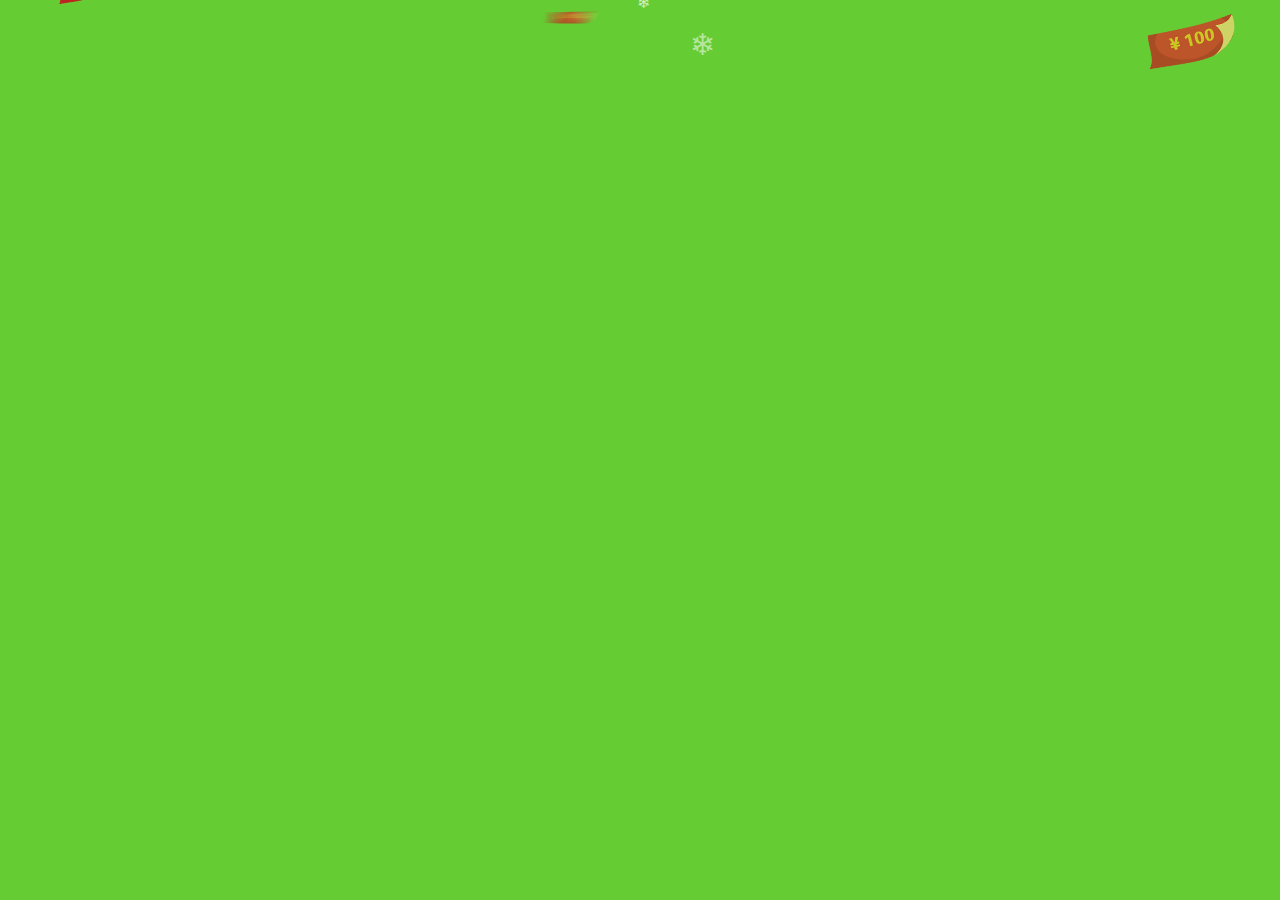
<file: snow/demo/index.html>
<!doctype html>
<html class="home-page" style="background: #66cc33;">
<head>
<meta charset="utf-8">
<title>下雪 estorm.cn</title>
<meta name="keywords" content="下雪,snow">
<meta name="description" content="下雪,snow">
<meta http-equiv="x-ua-compatible" content="ie=edge, chrome=1">
<meta name="viewport" content="width=device-width, initial-scale=1, minimum-scale=1, maximum-scale=1">
<link rel="shortcut icon" href="../../lib/favicon.ico">
<link rel="stylesheet" href="../../lib/vendor.min.css">
<link rel="stylesheet" href="../snow.min.css">
</head>

<body>
    <script src="../../lib/jquery.min.js"></script>
    <script src="../snow.min.js"></script>
    <script>
    $(document).ready(function(){
        $.fn.esSnow();
        var items = [];
        for(var i=0; i<20; i++){
            items[i] = '<div class="snow-item snow-item-'+ (i+1) +'"></div>';
        }
        $.fn.esSnow({
            type: 'icon',
            items: items
        });
    });
    </script>
</body>
</html>
</file>
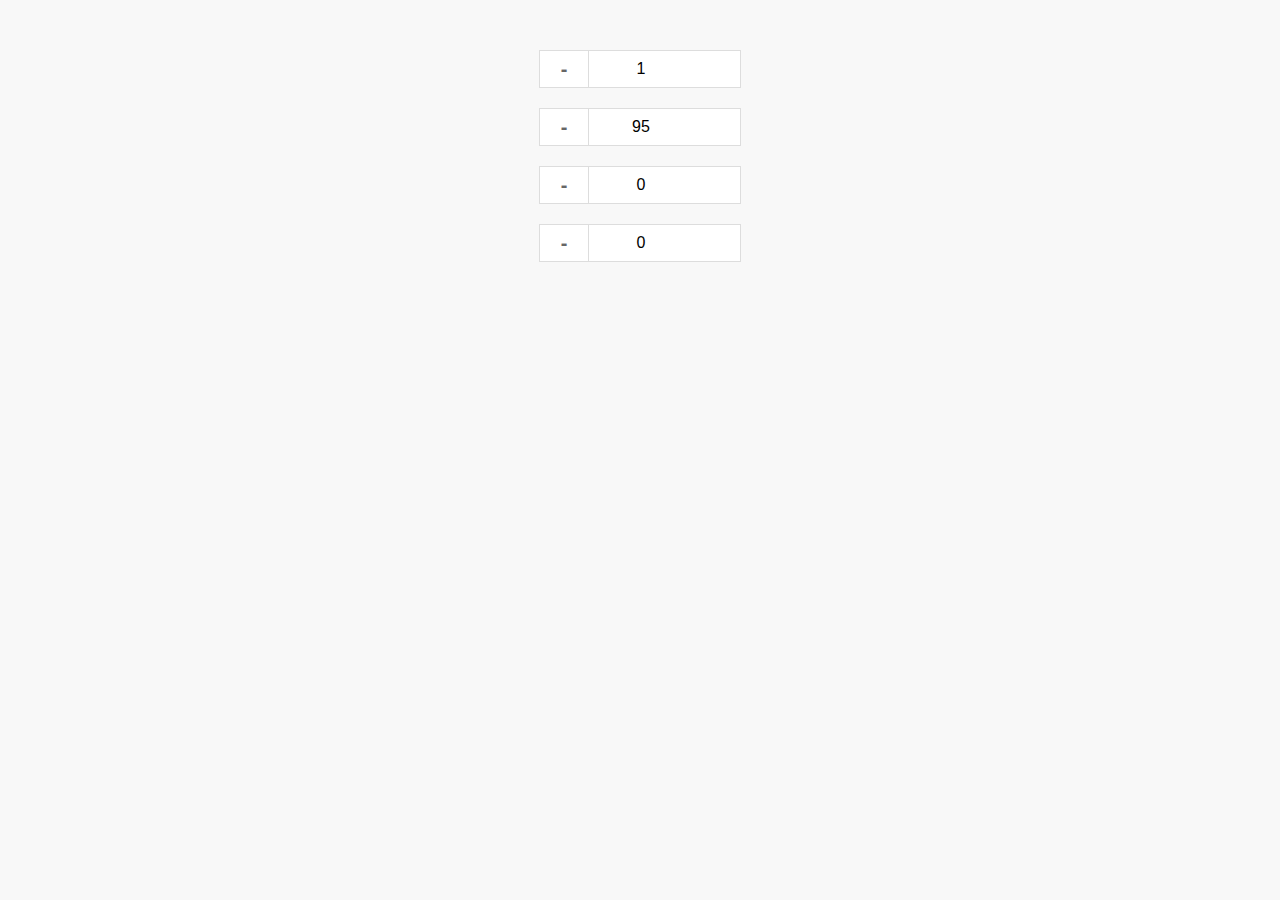
<file: input_integer/demo.html>
<!doctype html>
<html class="home-page">
<head>
<meta charset="utf-8">
<title>购买数量 estorm.cn</title>
<meta name="keywords" content="keywords">
<meta name="description" content="description">
<meta http-equiv="x-ua-compatible" content="ie=edge, chrome=1">
<meta name="viewport" content="width=device-width, initial-scale=1, minimum-scale=1, maximum-scale=1">
<link rel="shortcut icon" href="../lib/favicon.ico">
<link rel="stylesheet" href="../lib/vendor.min.css">
<link rel="stylesheet" href="input_integer.min.css">
</head>

<body>

    <div class="container-fluid row">
        <div class="wrapper">

            <input class="normal" type="text" data-min="1" data-max="10" data-val="1" value="1">
            <input class="normal" type="text" data-min="90" data-max="100" data-val="95" value="95">
            <input class="normal" type="text" data-min="-10" data-max="10" data-val="0" value="0">

            <input class="before" type="text" data-min="-10" data-max="10" data-val="0" value="0">

        </div>
    </div>

    <script src="../lib/jquery.min.js"></script>
    <script src="input_integer.min.js"></script>
    <script>
    $(document).ready(function(){
        $('.normal').esInputInteger({
            change: function(val){
                console.log(val);
            }
        });

        $('.before').esInputInteger({
            before: function(val){
                console.log(val);
                return false;
            },
            change: function(val){
                console.log(val);
            }
        });
    });
    </script>
</body>
</html>
</file>
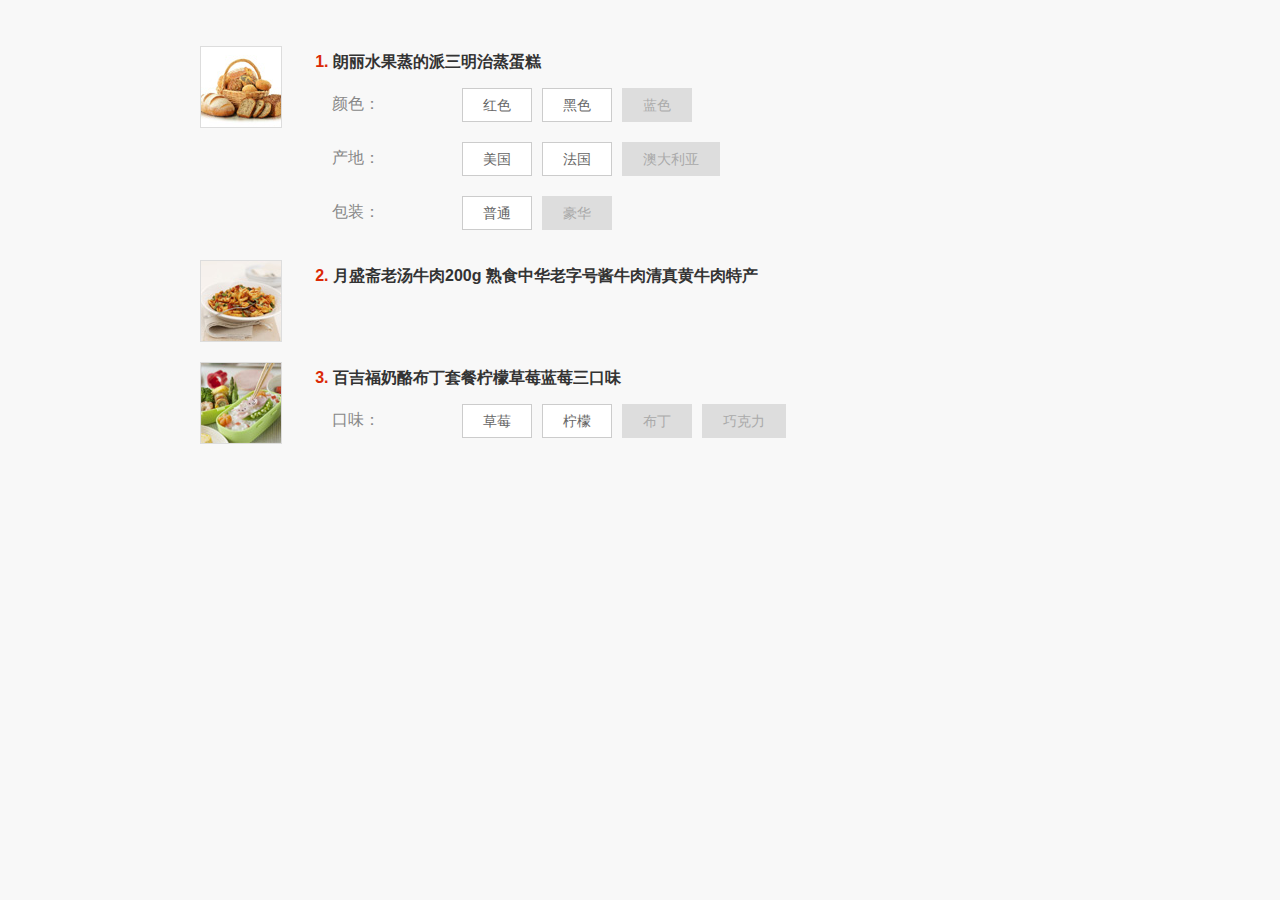
<file: product_attribute/demo/分组商品.html>
<!doctype html>
<html class="home-page">
<head>
<meta charset="utf-8">
<title>电商网站产品购买，属性选择 - estorm.cn</title>
<meta name="keywords" content="keywords">
<meta name="description" content="description">
<meta http-equiv="x-ua-compatible" content="ie=edge, chrome=1">
<meta name="viewport" content="width=device-width, initial-scale=1, minimum-scale=1, maximum-scale=1">
<link rel="shortcut icon" href="../../lib/favicon.ico">
<link rel="stylesheet" href="../../lib/vendor.min.css">
<link rel="stylesheet" href="../product_attribute.min.css">
</head>

<body>
    <div class="container-fluid row">
        <div class="wrapper">
            <div class="es-product-attribute"></div>
        </div>
    </div>

    <script>
    var $DATA = {
        groups: [{
            gid: "200230",
            name: "朗丽水果蒸的派三明治蒸蛋糕",
            price: "29.80",
            img: "../images/1.jpg",
            sorts: "1",
            url: "#1"
        }, {
            gid: "200231",
            name: "百吉福奶酪布丁套餐柠檬草莓蓝莓三口味",
            price: "65.00",
            img: "../images/2.jpg",
            sorts: "3",
            url: "#2"
        }, {
            gid: "200232",
            name: "月盛斋老汤牛肉200g 熟食中华老字号酱牛肉清真黄牛肉特产",
            price: "28.50",
            img: "../images//3.jpg",
            sorts: "2",
            url: "#3"
        }],
        parms: [{
            pid: "300100",
            name: "颜色",
            gid: "200230",
            list: [{
                id: "1",
                name: "红色"
            }, {
                id: "2",
                name: "黑色"
            }, {
                id: "3",
                name: "蓝色"
            }]
        }, {
            pid: "300101",
            name: "产地",
            gid: "200230",
            list: [{
                id: "1",
                name: "美国"
            }, {
                id: "2",
                name: "法国"
            }, {
                id: "3",
                name: "澳大利亚"
            }]
        }, {
            pid: "300102",
            name: "包装",
            gid: "200230",
            list: [{
                id: "1",
                name: "普通"
            }, {
                id: "2",
                name: "豪华"
            }]
        }, {
            pid: "300103",
            name: "口味",
            gid: "200231",
            list: [{
                id: "1",
                name: "草莓"
            }, {
                id: "2",
                name: "柠檬"
            }, {
                id: "3",
                name: "布丁"
            }, {
                id: "4",
                name: "巧克力"
            }]
        }],
        products: [{
            sku: "100010",
            stock: "3",
            price: "120.00",
            ori_price: "200.00",
            parms: [{
                gid: "200230",
                pid: "300100",
                id: "1",
            }, {
                gid: "200230",
                pid: "300101",
                id: "1",
            }, {
                gid: "200230",
                pid: "300102",
                id: "1",
            }, {
                gid: "200231",
                pid: "300103",
                id: "1",
            }]
        }, {
            sku: "100011",
            stock: "3",
            price: "160.00",
            ori_price: "200.00",
            parms: [{
                gid: "200230",
                pid: "300100",
                id: "1",
            }, {
                gid: "200230",
                pid: "300101",
                id: "1",
            }, {
                gid: "200230",
                pid: "300102",
                id: "1",
            }, {
                gid: "200231",
                pid: "300103",
                id: "2",
            }]
        }, {
            sku: "100012",
            stock: "0",
            price: "180.00",
            ori_price: "200.00",
            parms: [{
                gid: "200230",
                pid: "300100",
                id: "1",
            }, {
                gid: "200230",
                pid: "300101",
                id: "1",
            }, {
                gid: "200230",
                pid: "300102",
                id: "1",
            }, {
                gid: "200231",
                pid: "300103",
                id: "3",
            }]
        }, {
            sku: "100013",
            stock: "3",
            price: "120.00",
            ori_price: "200.00",
            parms: [{
                gid: "200230",
                pid: "300100",
                id: "2",
            }, {
                gid: "200230",
                pid: "300101",
                id: "2",
            }, {
                gid: "200230",
                pid: "300102",
                id: "1",
            }, {
                gid: "200231",
                pid: "300103",
                id: "1",
            }]
        }]
    };
    </script>
    <script src="../../lib/jquery.min.js"></script>
    <script src="../product_attribute.min.js"></script>
    <script>
    $(document).ready(function(){
        $('.es-product-attribute').esProductAttribute({
            data: $DATA,
            change: function(li, liData, data){
                console.log(li, liData, data);
            }
        });
    });
    </script>
</body>
</html>
</file>
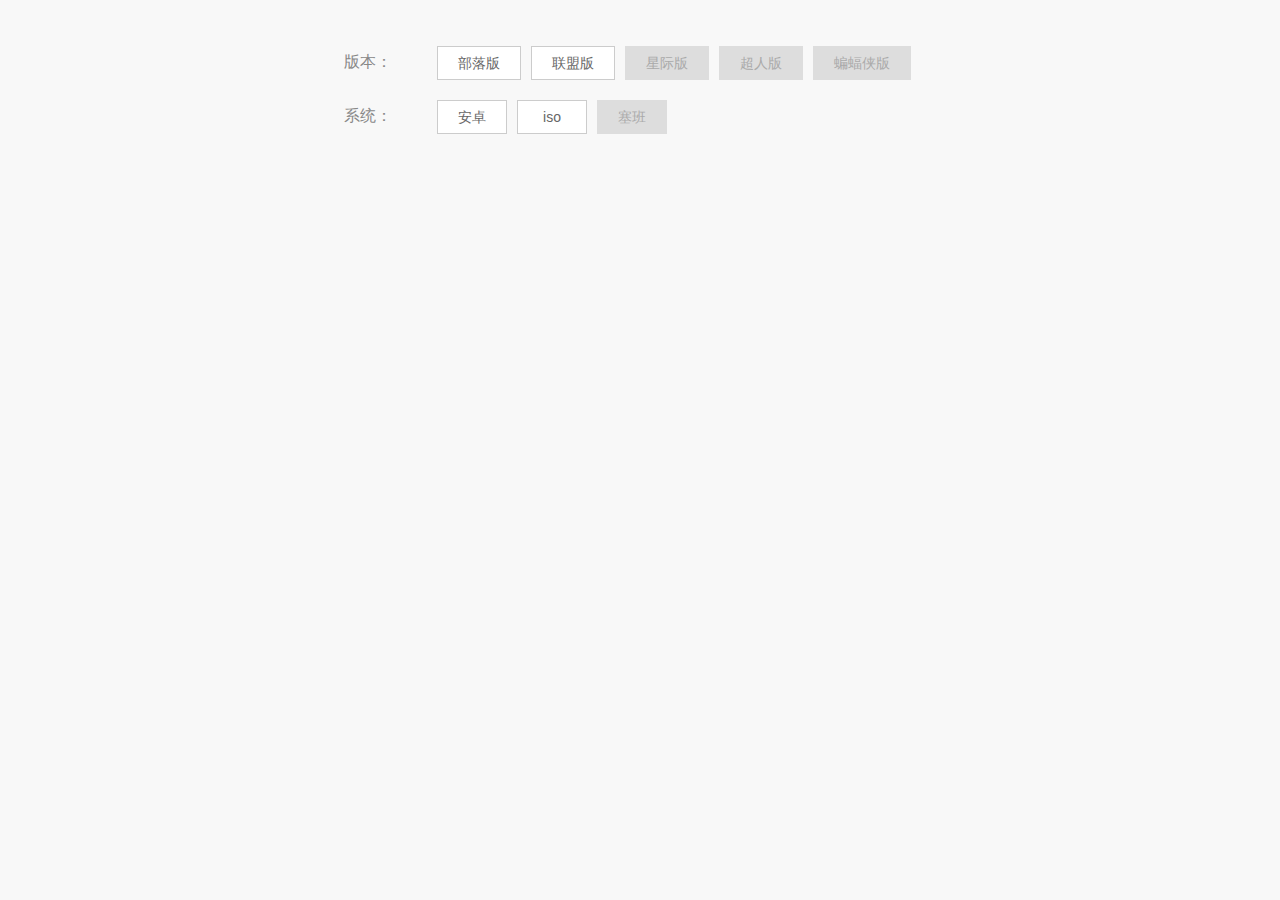
<file: product_attribute/demo/无分组商品.html>
<!doctype html>
<html class="home-page">
<head>
<meta charset="utf-8">
<title>电商网站产品购买，属性选择 - estorm.cn</title>
<meta name="keywords" content="keywords">
<meta name="description" content="description">
<meta http-equiv="x-ua-compatible" content="ie=edge, chrome=1">
<meta name="viewport" content="width=device-width, initial-scale=1, minimum-scale=1, maximum-scale=1">
<link rel="shortcut icon" href="../../lib/favicon.ico">
<link rel="stylesheet" href="../../lib/vendor.min.css">
<link rel="stylesheet" href="../product_attribute.min.css">
</head>

<body>
    <div class="container-fluid row">
        <div class="wrapper">
            <div class="es-product-attribute"></div>
        </div>
    </div>

    <script>
    var $DATA = {
        "parms": [
            {
                "pid": "17",
                "name": "版本",
                "list": [
                    {
                        "id": "122",
                        "name": "部落版"
                    },
                    {
                        "id": "123",
                        "name": "联盟版"
                    },
                    {
                        "id": "124",
                        "name": "星际版"
                    },
                    {
                        "id": "125",
                        "name": "超人版"
                    },
                    {
                        "id": "126",
                        "name": "蝙蝠侠版"
                    }
                ]
            },
            {
                "pid": "18",
                "name": "系统",
                "list": [
                    {
                        "id": "72",
                        "name": "安卓"
                    },
                    {
                        "id": "73",
                        "name": "iso"
                    },
                    {
                        "id": "74",
                        "name": "塞班"
                    }
                ]
            }
        ],
        "products": [
            {
                "sku": "10962",
                "stock": "0",
                "price": "500",
                "ori_price": "798",
                "parms": [
                    {
                        "pid": "17",
                        "id": "122"
                    },
                    {
                        "pid": "18",
                        "id": "72"
                    }
                ]
            },
            {
                "sku": "10963",
                "stock": "10",
                "price": "500",
                "ori_price": "798",
                "parms": [
                    {
                        "pid": "17",
                        "id": "123"
                    },
                    {
                        "pid": "18",
                        "id": "72"
                    }
                ]
            },
            {
                "sku": "11008",
                "stock": "10",
                "price": "498",
                "ori_price": "798",
                "parms": [
                    {
                        "pid": "17",
                        "id": "122"
                    },
                    {
                        "pid": "18",
                        "id": "73",
                    }
                ]
            },
            {
                "sku": "11009",
                "stock": "0",
                "price": "498",
                "ori_price": "798",
                "parms": [
                    {
                        "pid": "17",
                        "id": "123"
                    },
                    {
                        "pid": "18",
                        "id": "73"
                    }
                ]
            }
        ]
    };
    </script>
    <script src="../../lib/jquery.min.js"></script>
    <script src="../product_attribute.min.js"></script>
    <script>
    $(document).ready(function(){
        $('.es-product-attribute').esProductAttribute({
            data: $DATA,
            change: function(li, liData, data){
                console.log(li, liData, data);
            }
        });
    });
    </script>
</body>
</html>
</file>
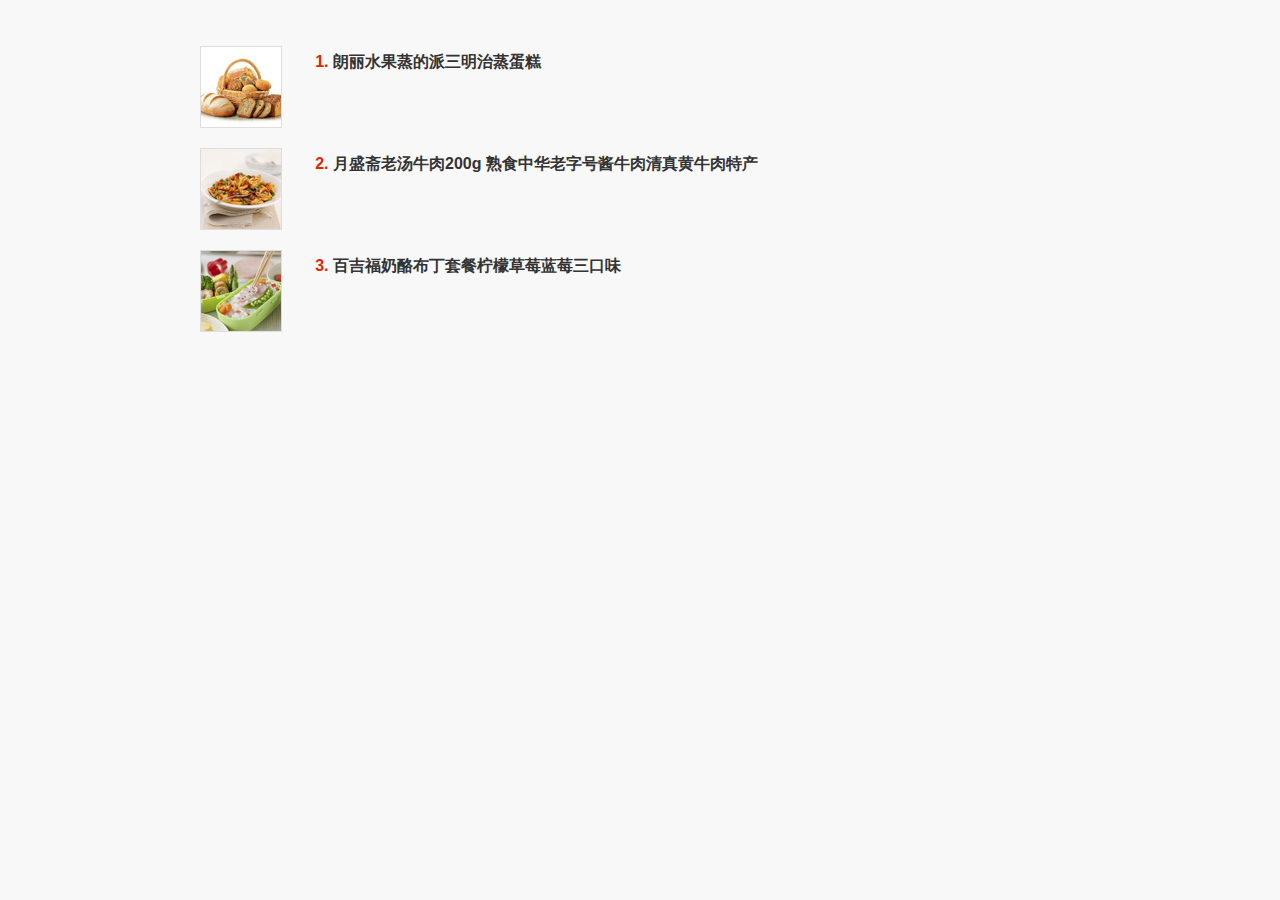
<file: product_attribute/demo/无属性商品.html>
<!doctype html>
<html class="home-page">
<head>
<meta charset="utf-8">
<title>电商网站产品购买，属性选择 - estorm.cn</title>
<meta name="keywords" content="keywords">
<meta name="description" content="description">
<meta http-equiv="x-ua-compatible" content="ie=edge, chrome=1">
<meta name="viewport" content="width=device-width, initial-scale=1, minimum-scale=1, maximum-scale=1">
<link rel="shortcut icon" href="../../lib/favicon.ico">
<link rel="stylesheet" href="../../lib/vendor.min.css">
<link rel="stylesheet" href="../product_attribute.min.css">
</head>

<body>
    <div class="container-fluid row">
        <div class="wrapper">
            <div class="es-product-attribute"></div>
        </div>
    </div>

    <script>
    var $DATA = {
        groups: [{
            gid: "200230",
            name: "朗丽水果蒸的派三明治蒸蛋糕",
            price: "29.80",
            img: "../images/1.jpg",
            sorts: "1",
            url: "#1"
        }, {
            gid: "200231",
            name: "百吉福奶酪布丁套餐柠檬草莓蓝莓三口味",
            price: "65.00",
            img: "../images/2.jpg",
            sorts: "3",
            url: "#2"
        }, {
            gid: "200232",
            name: "月盛斋老汤牛肉200g 熟食中华老字号酱牛肉清真黄牛肉特产",
            price: "28.50",
            img: "../images/3.jpg",
            sorts: "2",
            url: "#3"
        }],
        parms: [],
        products: [{
            sku: "100010",
            stock: "3",
            price: "120.00",
            ori_price: "200.00",
            parms: []
        }]
    };
    </script>
    <script src="../../lib/jquery.min.js"></script>
    <script src="../product_attribute.min.js"></script>
    <script>
    $(document).ready(function(){
        $('.es-product-attribute').esProductAttribute({
            data: $DATA,
            change: function(li, liData, data){
                console.log(li, liData, data);
            }
        });
    });
    </script>
</body>
</html>
</file>
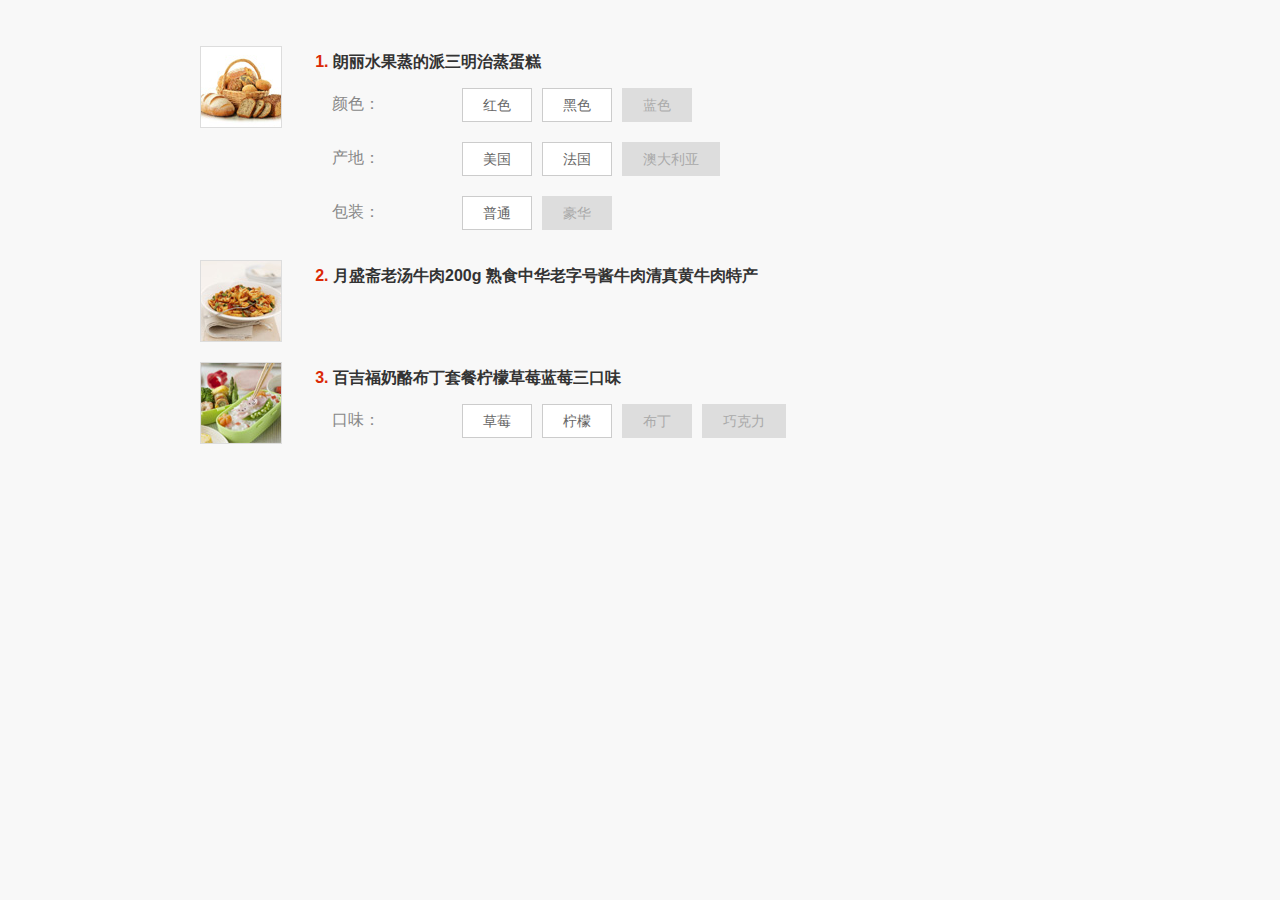
<file: product_attribute/demo/直接用法.html>
<!doctype html>
<html class="home-page">
<head>
<meta charset="utf-8">
<title>电商网站产品购买，属性选择 - estorm.cn</title>
<meta name="keywords" content="keywords">
<meta name="description" content="description">
<meta http-equiv="x-ua-compatible" content="ie=edge, chrome=1">
<meta name="viewport" content="width=device-width, initial-scale=1, minimum-scale=1, maximum-scale=1">
<link rel="shortcut icon" href="../../lib/favicon.ico">
<link rel="stylesheet" href="../../lib/vendor.min.css">
<link rel="stylesheet" href="../product_attribute.min.css">
</head>

<body>
    <div class="container-fluid row">
        <div class="wrapper">
            <div class="es-product-attribute"></div>
        </div>
    </div>

    <script>
    var $DATA = {
        groups: [{
            gid: "200230",
            name: "朗丽水果蒸的派三明治蒸蛋糕",
            price: "29.80",
            img: "../images/1.jpg",
            sorts: "1",
            url: "#1"
        }, {
            gid: "200231",
            name: "百吉福奶酪布丁套餐柠檬草莓蓝莓三口味",
            price: "65.00",
            img: "../images/2.jpg",
            sorts: "3",
            url: "#2"
        }, {
            gid: "200232",
            name: "月盛斋老汤牛肉200g 熟食中华老字号酱牛肉清真黄牛肉特产",
            price: "28.50",
            img: "../images//3.jpg",
            sorts: "2",
            url: "#3"
        }],
        parms: [{
            pid: "300100",
            name: "颜色",
            gid: "200230",
            list: [{
                id: "1",
                name: "红色"
            }, {
                id: "2",
                name: "黑色"
            }, {
                id: "3",
                name: "蓝色"
            }]
        }, {
            pid: "300101",
            name: "产地",
            gid: "200230",
            list: [{
                id: "1",
                name: "美国"
            }, {
                id: "2",
                name: "法国"
            }, {
                id: "3",
                name: "澳大利亚"
            }]
        }, {
            pid: "300102",
            name: "包装",
            gid: "200230",
            list: [{
                id: "1",
                name: "普通"
            }, {
                id: "2",
                name: "豪华"
            }]
        }, {
            pid: "300103",
            name: "口味",
            gid: "200231",
            list: [{
                id: "1",
                name: "草莓"
            }, {
                id: "2",
                name: "柠檬"
            }, {
                id: "3",
                name: "布丁"
            }, {
                id: "4",
                name: "巧克力"
            }]
        }],
        products: [{
            sku: "100010",
            stock: "3",
            price: "120.00",
            ori_price: "200.00",
            parms: [{
                gid: "200230",
                pid: "300100",
                id: "1",
            }, {
                gid: "200230",
                pid: "300101",
                id: "1",
            }, {
                gid: "200230",
                pid: "300102",
                id: "1",
            }, {
                gid: "200231",
                pid: "300103",
                id: "1",
            }]
        }, {
            sku: "100011",
            stock: "3",
            price: "160.00",
            ori_price: "200.00",
            parms: [{
                gid: "200230",
                pid: "300100",
                id: "1",
            }, {
                gid: "200230",
                pid: "300101",
                id: "1",
            }, {
                gid: "200230",
                pid: "300102",
                id: "1",
            }, {
                gid: "200231",
                pid: "300103",
                id: "2",
            }]
        }, {
            sku: "100012",
            stock: "0",
            price: "180.00",
            ori_price: "200.00",
            parms: [{
                gid: "200230",
                pid: "300100",
                id: "1",
            }, {
                gid: "200230",
                pid: "300101",
                id: "1",
            }, {
                gid: "200230",
                pid: "300102",
                id: "1",
            }, {
                gid: "200231",
                pid: "300103",
                id: "3",
            }]
        }, {
            sku: "100013",
            stock: "3",
            price: "120.00",
            ori_price: "200.00",
            parms: [{
                gid: "200230",
                pid: "300100",
                id: "2",
            }, {
                gid: "200230",
                pid: "300101",
                id: "2",
            }, {
                gid: "200230",
                pid: "300102",
                id: "1",
            }, {
                gid: "200231",
                pid: "300103",
                id: "1",
            }]
        }]
    };
    </script>
    <script src="../../lib/jquery.min.js"></script>
    <script src="../product_attribute.min.js"></script>
    <script>
    $(document).ready(function(){
        var attr = new $.es.ProductAttribute({
            box: $('.es-product-attribute'),
            data: $DATA,
            change: function(li, liData, data){
                console.log(li, liData, data);
            }
        });
        attr.init();
    });
    </script>
</body>
</html>
</file>
<file: snow/snow.min.css>
@charset "utf-8";.snow-item{position:absolute;float:left;background-image:url(images/sprite.png);background-repeat:no-repeat}.snow-item-01{width:30px;height:30px;background-position:-534px 0}.snow-item-02{width:15px;height:28px;background-position:-564px 0}.snow-item-03{width:13px;height:23px;background-position:0 -66px}.snow-item-04{width:15px;height:18px;background-position:-91px -66px}.snow-item-05{width:18px;height:11px;background-position:-185px -51px}.snow-item-06{width:30px;height:30px;background-position:-203px -51px}.snow-item-07{width:13px;height:16px;background-position:-119px -66px}.snow-item-08{width:17px;height:12px;background-position:-132px -66px}.snow-item-09{width:13px;height:16px;background-position:-106px -66px}.snow-item-10{width:20px;height:25px;background-position:-579px 0}.snow-item-11{width:17px;height:21px;background-position:-74px -66px}.snow-item-12{width:33px;height:39px;background-position:-391px 0}.snow-item-13{width:55px;height:35px;background-position:-479px 0}.snow-item-14{width:77px;height:62px;background-position:-108px 0}.snow-item-15{width:82px;height:49px;background-position:-243px 0}.snow-item-16{width:108px;height:66px;background-position:0 0}.snow-item-17{width:61px;height:22px;background-position:-13px -66px}.snow-item-18{width:55px;height:37px;background-position:-424px 0}.snow-item-19{width:58px;height:51px;background-position:-185px 0}.snow-item-20{width:66px;height:44px;background-position:-325px 0}
</file>
<file: input_integer/input_integer.min.css>
@charset "utf-8";.es-input-integer{width:200px;border:1px solid #ddd;background:#fff;height:36px;overflow:hidden;margin:20px auto}.es-input-integer input{width:50%;border:0;height:34px;text-align:center;font-size:16px;float:left}.es-input-integer a{width:24%;text-align:center;text-decoration:none;line-height:36px;font-size:20px;color:#666;font-weight:700;outline:0}.es-input-integer a:hover{background:#f0f0f0}.es-input-integer a.add{float:right;border-left:1px #ddd solid}.es-input-integer a.sub{float:left;border-right:1px #ddd solid}.es-input-integer a.disabled{background:#f0f0f0;color:#ccc}
</file>
<file: product_attribute/product_attribute.min.css>
@charset "utf-8";.es-product-attribute,.es-product-attribute ul,.es-product-attribute>ul>li{width:100%;float:left;clear:both}.es-product-attribute>ul>li{padding-bottom:20px}.es-product-attribute li{list-style:none;margin:0;padding:0;line-height:200%}.es-product-attribute .title{width:20%;float:left;text-align:right;color:#888}.es-product-attribute .attribute{width:80%;float:left}.es-product-attribute .attribute li{float:left;padding:0 5px}.es-product-attribute .attribute li a{min-width:28px;display:block;border:1px solid #ccc;padding:0 20px;color:#666;font-size:14px;text-decoration:none;text-align:center;white-space:nowrap;position:relative;background:#fff}.es-product-attribute .attribute li:hover a{background:#f5f5f5}.es-product-attribute .attribute li i{width:18px;height:18px;position:absolute;right:0;bottom:0;display:none}.es-product-attribute .attribute li.checked a{border-color:#db2906}.es-product-attribute .attribute li.checked i{background:url(images/checked.png) no-repeat;display:block}.es-product-attribute .attribute li.disabled a{border-color:#ddd;color:#aaa;background:#ddd;cursor:not-allowed}.es-product-attribute .group,.es-product-attribute .group .item,.es-product-attribute .group-items,.es-product-attribute .group-title{width:100%;float:left;clear:both}.es-product-attribute .group-title{font-weight:700}.es-product-attribute .group-title span{color:#db2906}.es-product-attribute .group-img{width:12%;float:left}.es-product-attribute .group-img img{width:80px;height:80px;display:block;border:1px solid #ddd}.es-product-attribute .group-info{width:88%;float:left}.es-product-attribute .group .title{width:10%;text-align:left;padding-left:2%}.es-product-attribute .group .attribute{width:88%}.es-product-attribute .group .item{padding:10px 0}
</file>
